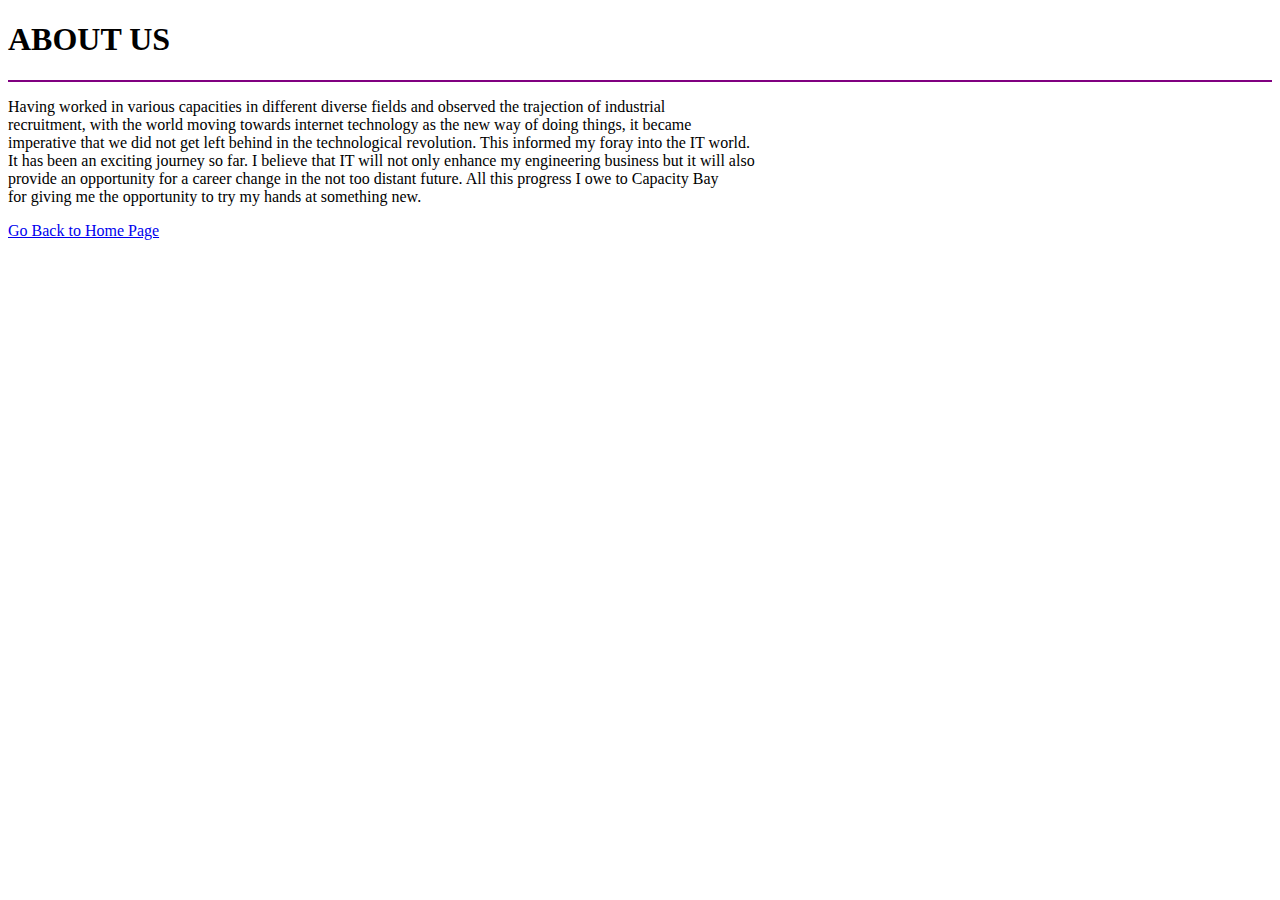
<file: about.html>
<!DOCTYPE html>
<html lang="en">
<head>
    <meta charset="UTF-8">
    <meta http-equiv="X-UA-Compatible" content="IE=edge">
    <meta name="viewport" content="width=device-width, initial-scale=1.0">
    <title>About us</title>
</head>
<body>
    <h1>ABOUT US</h1> 
   <hr size="2", color="purple">
   <p>
    Having worked in various capacities in different diverse fields and observed the trajection of industrial <br>
    recruitment, with the world moving towards internet technology as the new way of doing things, it became <br>imperative that we
    did not get left behind in the technological revolution. This informed my foray into the IT world.<br> It has been 
    an exciting journey so far. I believe that IT will not  only enhance my engineering business but it will also <br>
    provide an opportunity for a career change in the not too distant future. All this progress I owe to Capacity Bay <br>
    for giving me the opportunity to try my hands at something new.
   </p> 
   
   <a href="./index.html">Go Back to Home Page</a>
</body>
</html>
</file>
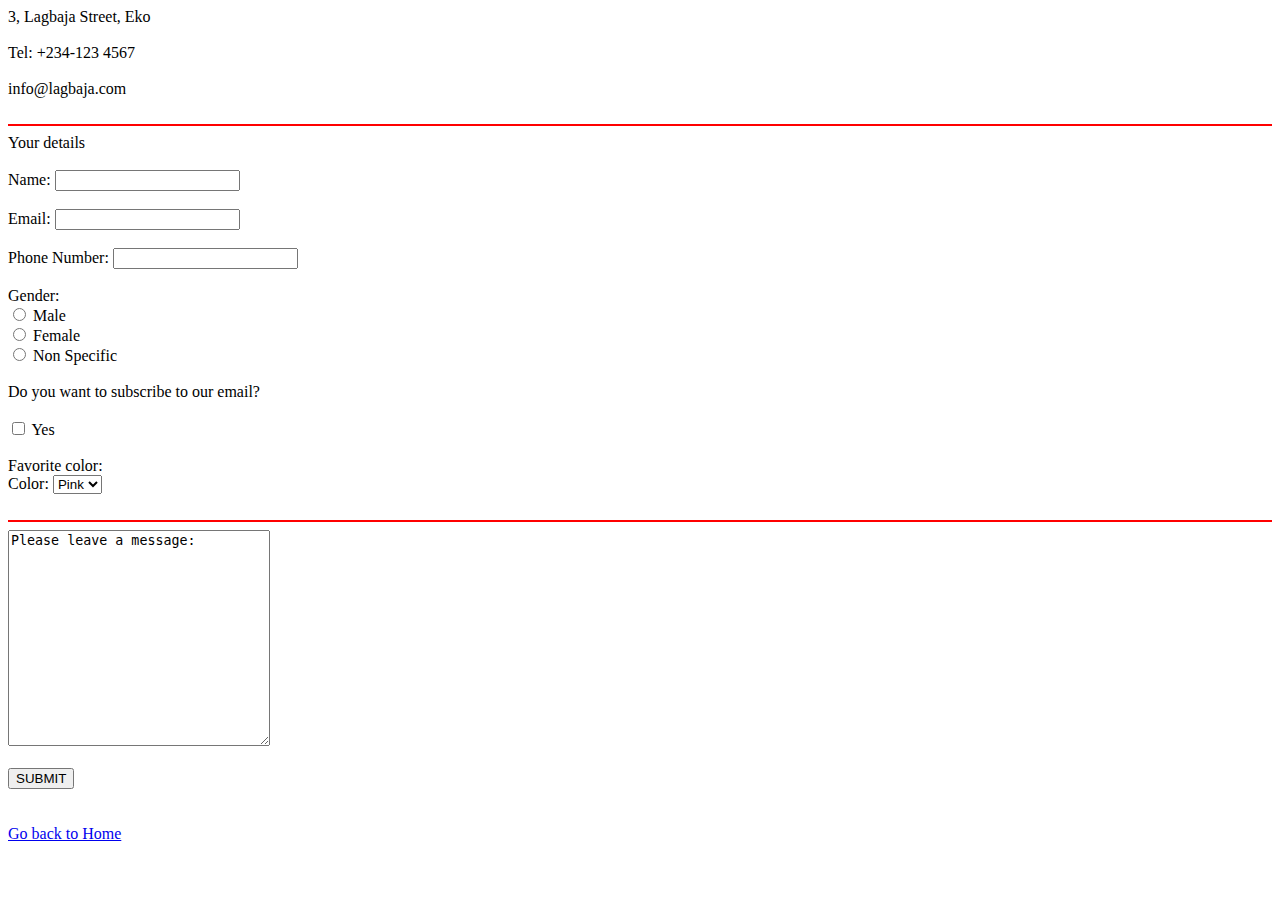
<file: contact.html>
<!DOCTYPE html>
<html lang="en">
<head>
    <meta charset="UTF-8">
    <meta http-equiv="X-UA-Compatible" content="IE=edge">
    <meta name="viewport" content="width=device-width, initial-scale=1.0">
    <title>Contactt</title>
</head>
<body>
    <body>
        3, Lagbaja Street, Eko <br><br>
        Tel: +234-123 4567 <br><br>
        info@lagbaja.com <br><br>
    <hr size="2", color="red">
    
        <form action="form">Your details</form><br>
        <label for="name">Name:</label>
        <input type="text" id="name"><br><br>
        <label for="email">Email:</label>
        <input type="email" id="email"> <br><br>
        <label for="tel">Phone Number:</label>
        <input type="tel" id="tel"> <br><br>
        <label for="gender">Gender:</label><br>
        <input type="radio" id="male" name="gender" value="male">
        <label for="male">Male</label><br>
        <input type="radio" id="female" name="gender" value="female">
        <label for="female">Female</label><br>
        <input type="radio" id="non" name="gender" value="non">
        <label for="non">Non Specific</label><br><br>
        Do you want to subscribe to our email? <br><br>
        <input type="checkbox" id="yes">
        <label for="yes">Yes</label> <br><br>
        Favorite color: <br>
    <label for="color">Color:</label>
    <select name="color" id="color">
    <option value="pink">Pink</option>
    <option value="red">Red</option>
    <option value="blue">Blue</option></select> <br><br>
    <hr size="2", color="red">
    <textarea name="msg"  id="msg" cols="30" rows="14">Please leave a message:</textarea><br><br>
    
    <form target="_blank" action="mailto:capacitybay@gmail.com" method="post" id="form" name="form" class="validate"><input type="submit" value="SUBMIT"></form><br><br>
    
    <a href="./index.html">Go back to Home</a>
</body>
</html>
</file>
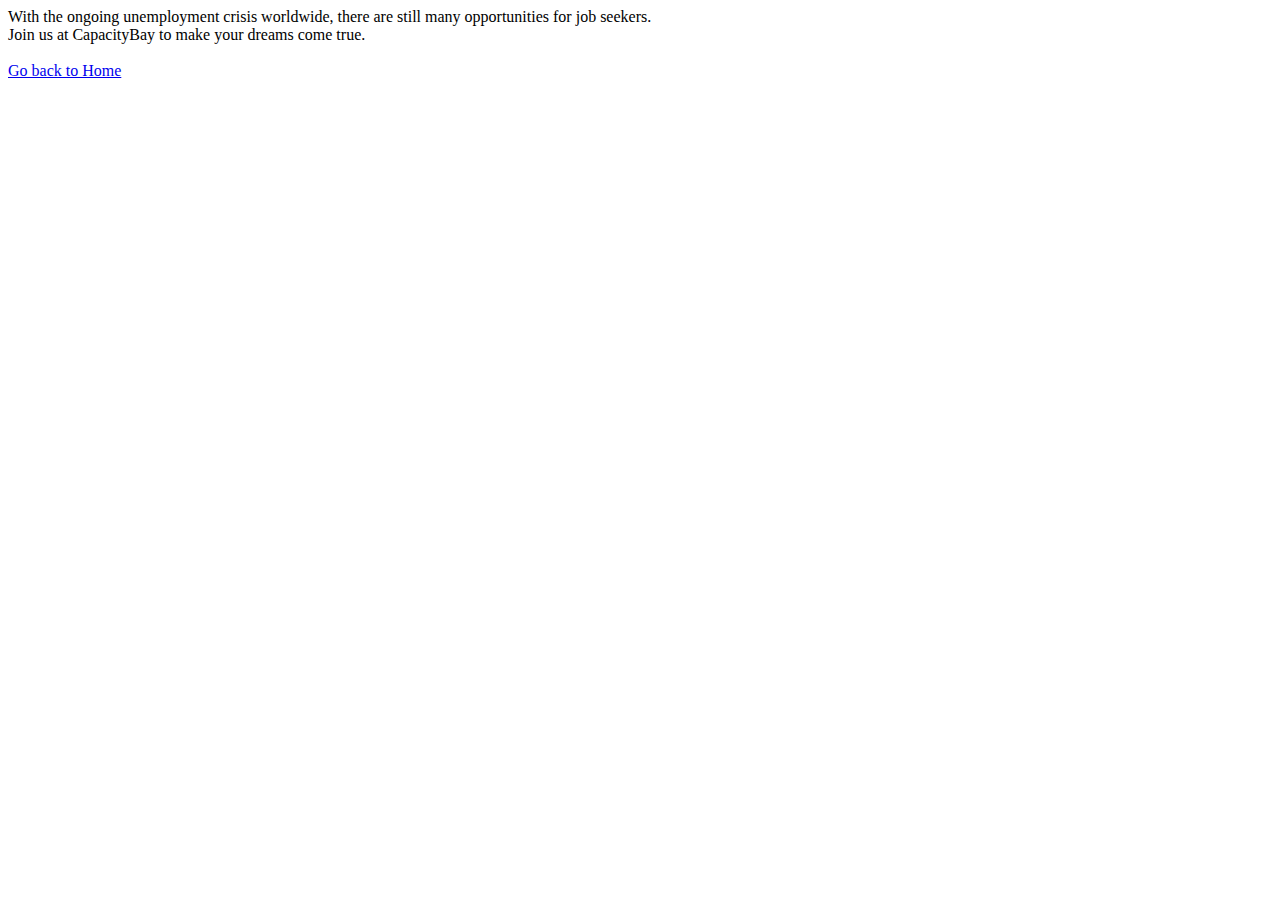
<file: work.html>
<!DOCTYPE html>
<html lang="en">
<head>
    <meta charset="UTF-8">
    <meta http-equiv="X-UA-Compatible" content="IE=edge">
    <meta name="viewport" content="width=device-width, initial-scale=1.0">
    <title>Work</title>
</head>
<body>
    With the ongoing unemployment crisis worldwide, there are still many opportunities for job seekers. <br>
    Join us at CapacityBay to make your dreams come true. <br><br>

    <a href="./index.html">Go back to Home</a>
</body>
</html>
</file>
